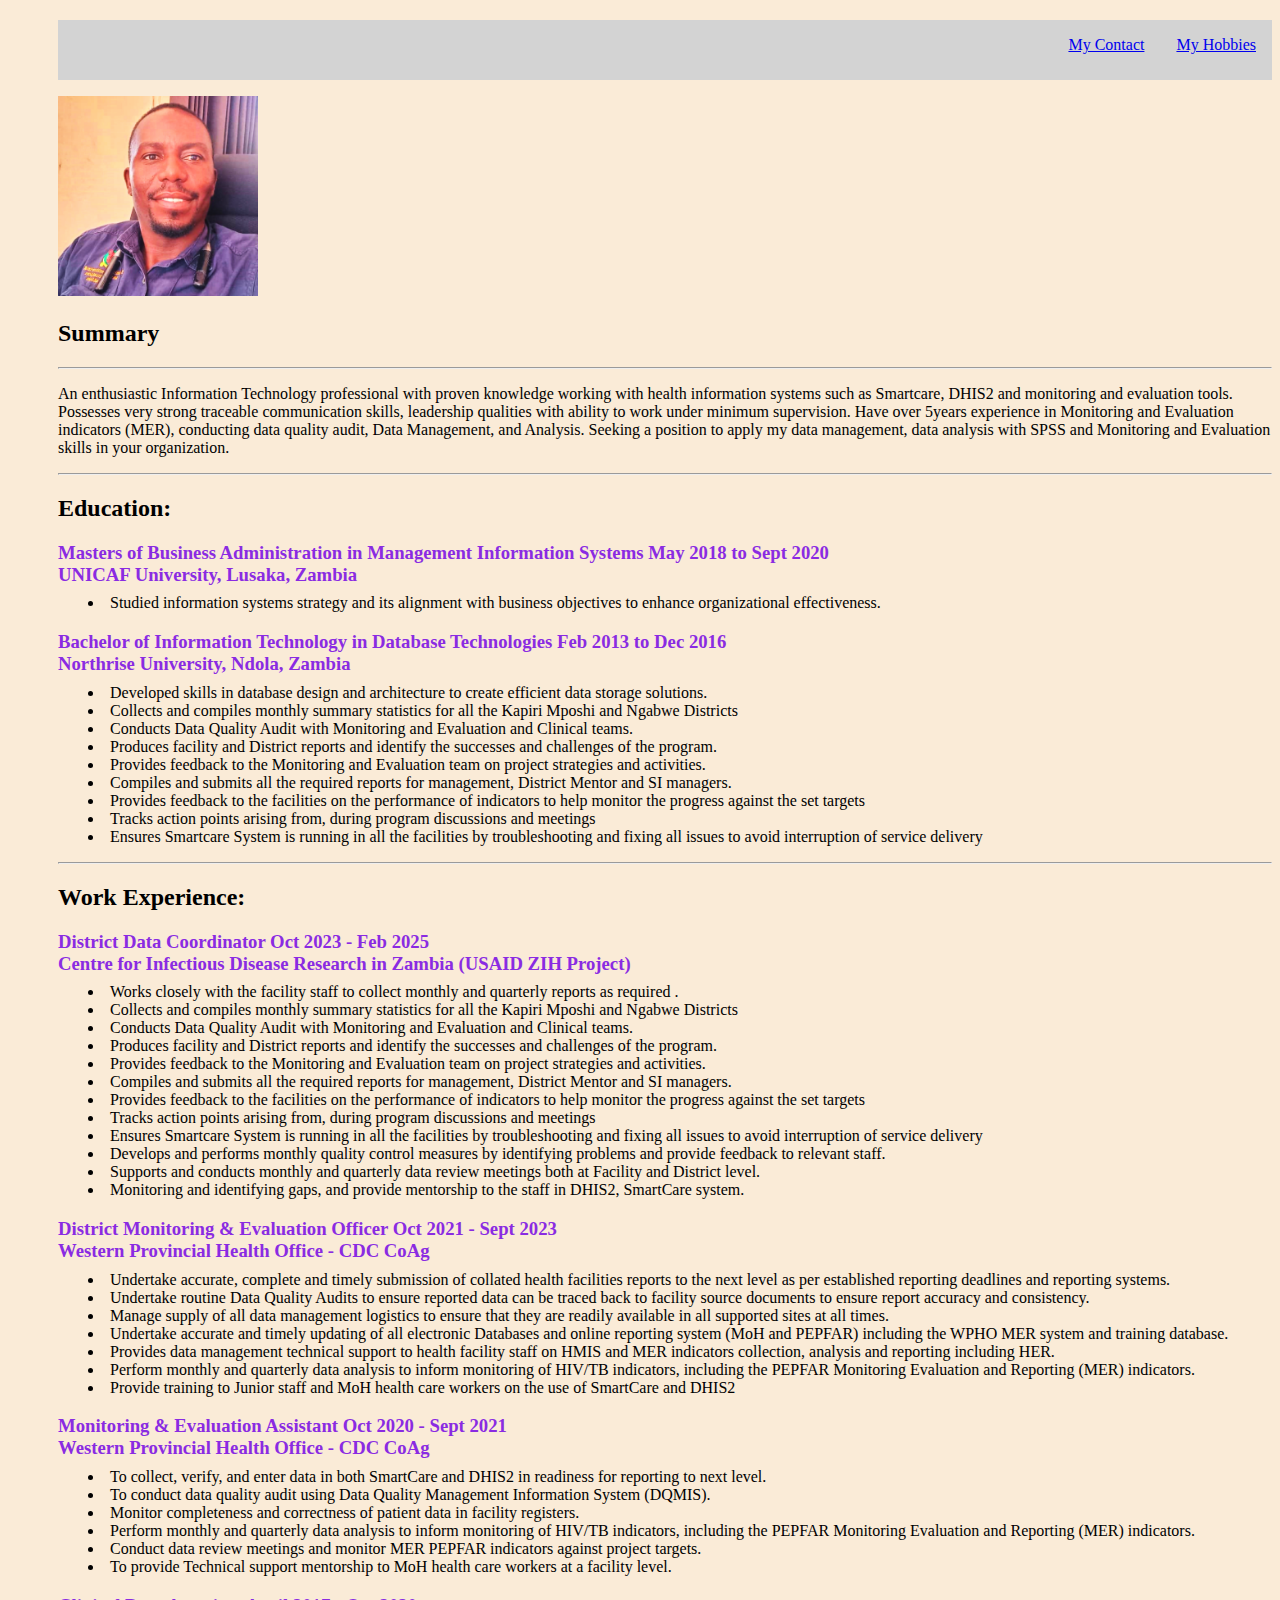
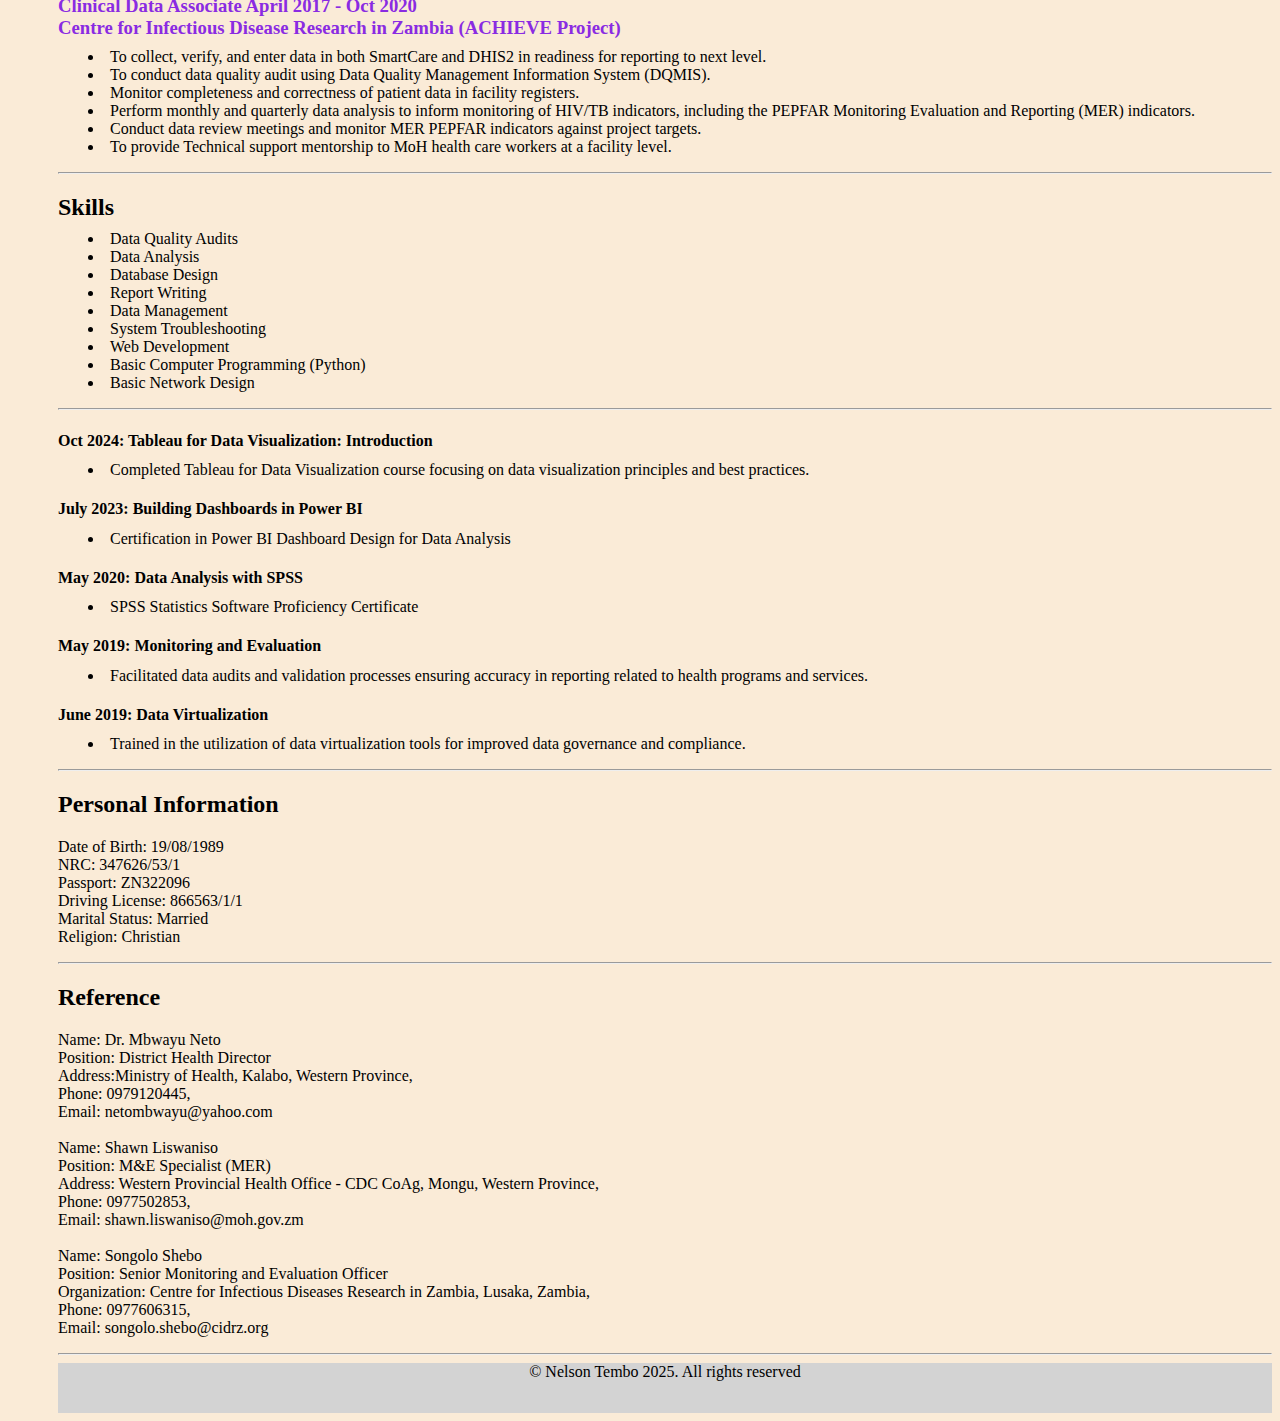
<file: index.html>
<!-- TODO 1: Create the HTML Boilerplate -->
 <!DOCTYPE html>
 <html lang="en">
<head>
    <meta charset="UTF-8" />
    <title>
        My Resume
    </title>
    <header>
        <a href="./hobbies.html">My Hobbies</a>
        <a href="./contact.html">My Contact</a>
        <link
        rel="stylesheet"
        href="./style.css"
        />
    </header>
</head>
<body>
    <p>
    <img src="./profile.PNG" />
</p>
    <h2>Summary</h2>
    <hr>
    <p>An enthusiastic Information Technology professional with proven knowledge working with health information systems such as Smartcare, DHIS2 and monitoring and evaluation tools. Possesses very strong traceable communication skills, leadership qualities with ability to work under minimum supervision. Have over 5years experience in Monitoring and Evaluation indicators (MER), conducting data quality audit, Data Management, and Analysis. Seeking a position to apply my data management, data analysis with SPSS and Monitoring and Evaluation skills in your organization.</p>
    <hr>
    <h2>Education:</h2>
    <h3>Masters of Business Administration in Management Information Systems  May 2018 to Sept 2020<br>
        UNICAF University, Lusaka, Zambia</h3>
        <ul>
            <li>Studied information systems strategy and its alignment with business objectives to enhance organizational effectiveness.</li>
        </ul>
<h3>Bachelor of Information Technology in Database Technologies  Feb 2013 to Dec 2016<br>
Northrise University, Ndola, Zambia</h3>
<p><ul>
    <li>Developed skills in database design and architecture to create efficient data storage solutions.</li>
    <li>Collects and compiles monthly summary statistics for all the Kapiri Mposhi and Ngabwe Districts</li>
    <li>Conducts Data Quality Audit with Monitoring and Evaluation and Clinical teams.</li>
    <li>Produces facility and District reports and identify the successes and challenges of the program.</li>
    <li>Provides feedback to the Monitoring and Evaluation team on project strategies and activities.</li>
    <li>Compiles and submits all the required reports for management, District Mentor and SI managers.</li>
    <li>Provides feedback to the facilities on the performance of indicators to help monitor the progress against the set targets</li>
    <li>Tracks action points arising from, during program discussions and meetings</li>
    <li>Ensures Smartcare System is running in all the facilities by troubleshooting and fixing all issues to avoid interruption of service delivery</li>
</ul></p>
<hr>
<h2>Work Experience:</h2>
<h3>District Data Coordinator  Oct 2023 - Feb 2025<br>
    Centre for Infectious Disease Research in Zambia (USAID ZIH Project)
    </h3>
    <ul>
        <li>Works closely with the facility staff to collect monthly and  quarterly reports as required .</li>
        <li>Collects and compiles monthly summary statistics for all the Kapiri Mposhi and Ngabwe Districts</li>
        <li>Conducts Data Quality Audit with Monitoring and Evaluation and Clinical teams.</li>
        <li>Produces facility and District reports and identify the successes and challenges of the program.</li>
        <li>Provides feedback to the Monitoring and Evaluation team on project strategies and activities.</li>
        <li>Compiles and submits all the required reports for management, District Mentor and SI managers.</li>
        <li>Provides feedback to the facilities on the performance of indicators to help monitor the progress against the set targets</li>
        <li>Tracks action points arising from, during program discussions and meetings</li>
        <li>Ensures Smartcare System is running in all the facilities by troubleshooting and fixing all issues to avoid interruption of service delivery</li>
        <li>Develops and performs monthly quality control measures by identifying problems and provide feedback to relevant staff.</li>
        <li>Supports and conducts monthly and quarterly data review meetings both at Facility and District level.</li>
        <li>Monitoring and identifying gaps, and provide mentorship to the staff in DHIS2, SmartCare system.</li>
    </ul>
    <h3>District Monitoring & Evaluation Officer  Oct 2021 - Sept 2023<br>
        Western Provincial Health Office - CDC CoAg 
        </h3>
    <p>
         <ul>
           <li>Undertake accurate, complete and timely submission of collated health facilities reports to the next level as per established reporting deadlines and reporting systems.</li> 
           <li>Undertake routine Data Quality Audits to ensure reported data can be traced back to facility source documents to ensure report accuracy and consistency.</li>
           <li>Manage supply of all data management logistics to ensure that they are readily available in all supported sites at all times.</li>
           <li>Undertake accurate and timely updating of all electronic Databases and online reporting system (MoH and PEPFAR) including the WPHO MER system and training database.</li>
           <li>Provides data management technical support to health facility staff on HMIS and MER indicators collection, analysis and reporting including HER.</li>
           <li>Perform monthly and quarterly data analysis to inform monitoring of HIV/TB indicators, including the PEPFAR Monitoring Evaluation and Reporting (MER) indicators.</li>
           <li>Provide training to Junior staff and MoH health care workers on the use of SmartCare and DHIS2</li>
        </ul>
    <h3>Monitoring & Evaluation Assistant  Oct 2020 - Sept 2021<br>
     Western Provincial Health Office - CDC CoAg 
            </h3>
    </p>
    <p>
        <ul>
            <li>To collect, verify, and enter data in both SmartCare and DHIS2 in readiness for reporting to next level.</li>
            <li>To conduct data quality audit using Data Quality Management Information System (DQMIS).</li>
            <li>Monitor completeness and correctness of patient data in facility registers.</li>
            <li>Perform monthly and quarterly data analysis to inform monitoring of HIV/TB indicators, including the PEPFAR Monitoring Evaluation and Reporting (MER) indicators.</li>
            <li>Conduct data review meetings and monitor MER PEPFAR indicators against project targets.</li>
            <li>To provide Technical support mentorship to MoH health care workers at a facility level.  </li>
        </ul>
    </p>
    <h3>Clinical Data Associate  April 2017 - Oct 2020<br>
        Centre for Infectious Disease Research in Zambia (ACHIEVE Project)
               </h3>
       </p>
       <p>
           <ul>
               <li>To collect, verify, and enter data in both SmartCare and DHIS2 in readiness for reporting to next level.</li>
               <li>To conduct data quality audit using Data Quality Management Information System (DQMIS).</li>
               <li>Monitor completeness and correctness of patient data in facility registers.</li>
               <li>Perform monthly and quarterly data analysis to inform monitoring of HIV/TB indicators, including the PEPFAR Monitoring Evaluation and Reporting (MER) indicators.</li>
               <li>Conduct data review meetings and monitor MER PEPFAR indicators against project targets.</li>
               <li>To provide Technical support mentorship to MoH health care workers at a facility level.  </li>
           </ul>
       </p>
       <hr>
       <h2>Skills</h2>
      <p> 
        <ul>
        <li>Data Quality Audits</li>
        <li>Data Analysis</li>
        <li>Database Design</li>
        <li>Report Writing</li>
        <li>Data Management</li>
        <li>System Troubleshooting</li>
        <li>Web Development</li>
        <li>Basic Computer Programming (Python)</li>
        <li>Basic Network Design</li>
       </ul>
    </p>
    <hr>
    <h4>Oct 2024: Tableau for Data Visualization: Introduction</h4>
        <ul>
            <li>Completed Tableau for Data Visualization course focusing on data visualization principles and best practices. </li>
        </ul>
    <h4>July 2023: Building Dashboards in Power BI</h4>
        <p><ul>
            <li>Certification in Power BI Dashboard Design for Data Analysis</li>
        </ul></p>
    <h4>May 2020: Data Analysis with SPSS</h4>
         <ul>
            <li>SPSS Statistics Software Proficiency Certificate</li>
        </ul>
    <h4>May 2019: Monitoring and Evaluation</h4>
         <ul>
            <li>Facilitated data audits and validation processes ensuring accuracy in reporting related to health programs and services.</li>
        </ul>
     <h4>June 2019: Data Virtualization</h4>
        <ul>
            <li>Trained in the utilization of data virtualization tools for improved data governance and compliance.</li>
        </ul>
<hr>
<h2>Personal Information</h2>
<p>
    Date of Birth: 19/08/1989<br> 
    NRC: 347626/53/1 <br> 
    Passport: ZN322096 <br> 
 	Driving License: 866563/1/1 <br> 
 	Marital Status: Married<br>  
 	Religion: Christian <br> 
</p>
<hr>
<h2>Reference</h2>
<p>
    Name: Dr. Mbwayu Neto<br>
    Position: District Health Director<br>
    Address:Ministry of Health, Kalabo, Western Province,<br>
    Phone: 0979120445,<br>
    Email: netombwayu@yahoo.com<br><br>
    Name: Shawn Liswaniso<br>
    Position: M&E Specialist (MER)<br>
    Address: Western Provincial Health Office - CDC CoAg, Mongu, Western Province,<br>
    Phone: 0977502853,<br>
    Email: shawn.liswaniso@moh.gov.zm<br><br>
    Name: Songolo Shebo<br>
    Position: Senior Monitoring and Evaluation Officer<br>
    Organization: Centre for Infectious Diseases Research in Zambia, Lusaka, Zambia,<br>
    Phone: 0977606315,<br>
    Email: songolo.shebo@cidrz.org<br>
</p>
<hr>
<!--<h2>Social Links</h2>
<a href="https://www.linkedin.com/in/nelson-tembo-43b93a9a/">Linkedin</a><br>
<a href="https://web.facebook.com/BelTechCakery">Facebook</a><br>
<a href="https://web.whatsapp.com/">Whatsapp</a><br><br>-->
<footer>
    © Nelson Tembo 2025. All rights reserved
</footer>
</body>

 </html>
</file>
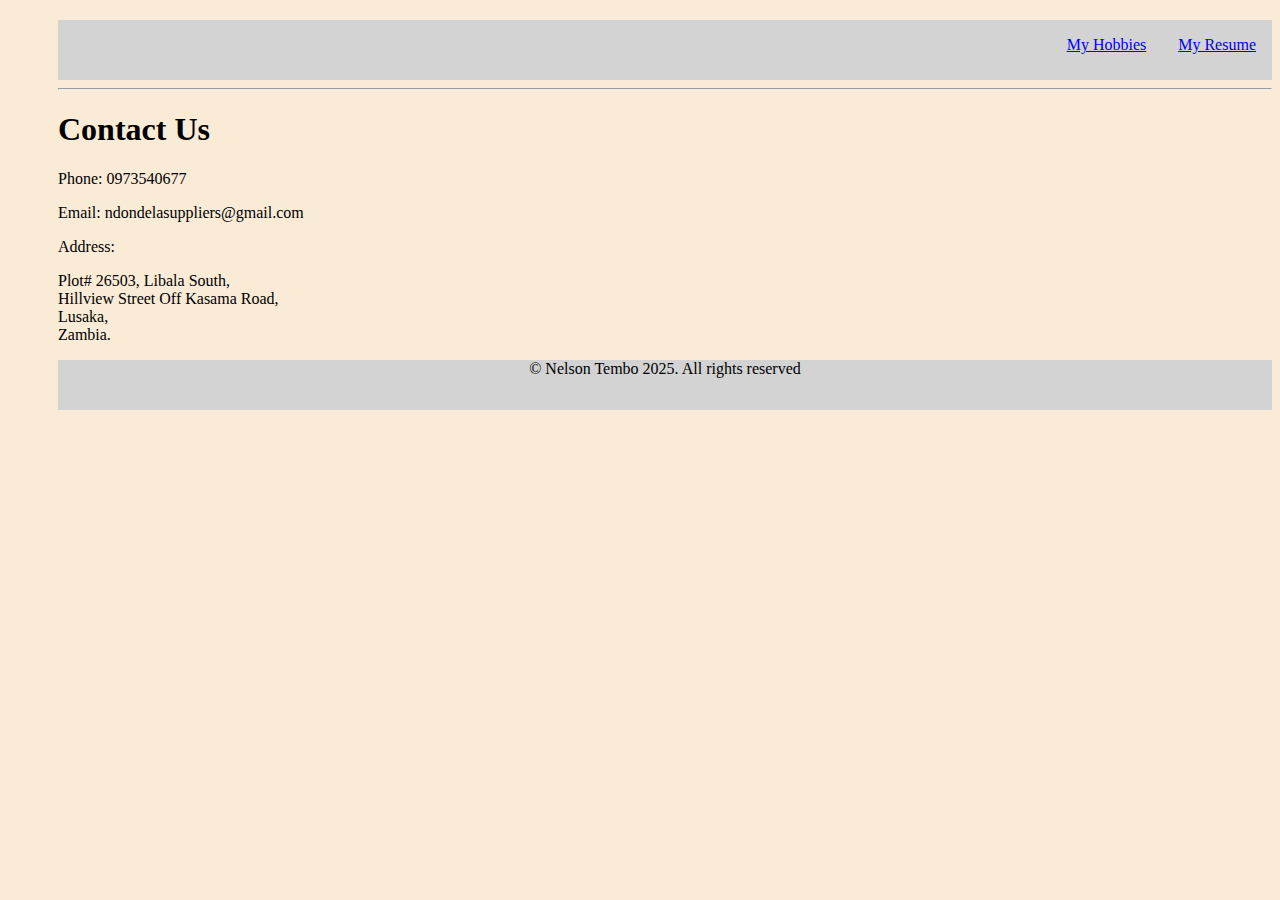
<file: contact.html>
<!DOCTYPE html>
 <html lang="en">
<head>
    <meta charset="UTF-8" />
    <title>
        Contac Us
    </title>
    <header>
      <a href="./index.html">My Resume</a>
      <a href="./hobbies.html">My Hobbies</a>
      <link
      rel="stylesheet"
      href="./style.css"
      />
    </header>
</head>
<hr>
<body>
<h1>Contact Us</h1>
<p>Phone: 0973540677</p>
<p>Email: ndondelasuppliers@gmail.com</p>
<p>Address:</p>
<p>
  Plot# 26503, Libala South,<br>
  Hillview Street Off Kasama Road,<br />
  Lusaka, <br />
  Zambia. <br />
</p>
<footer>
  © Nelson Tembo 2025. All rights reserved
</footer>
</body>
</html>
</file>
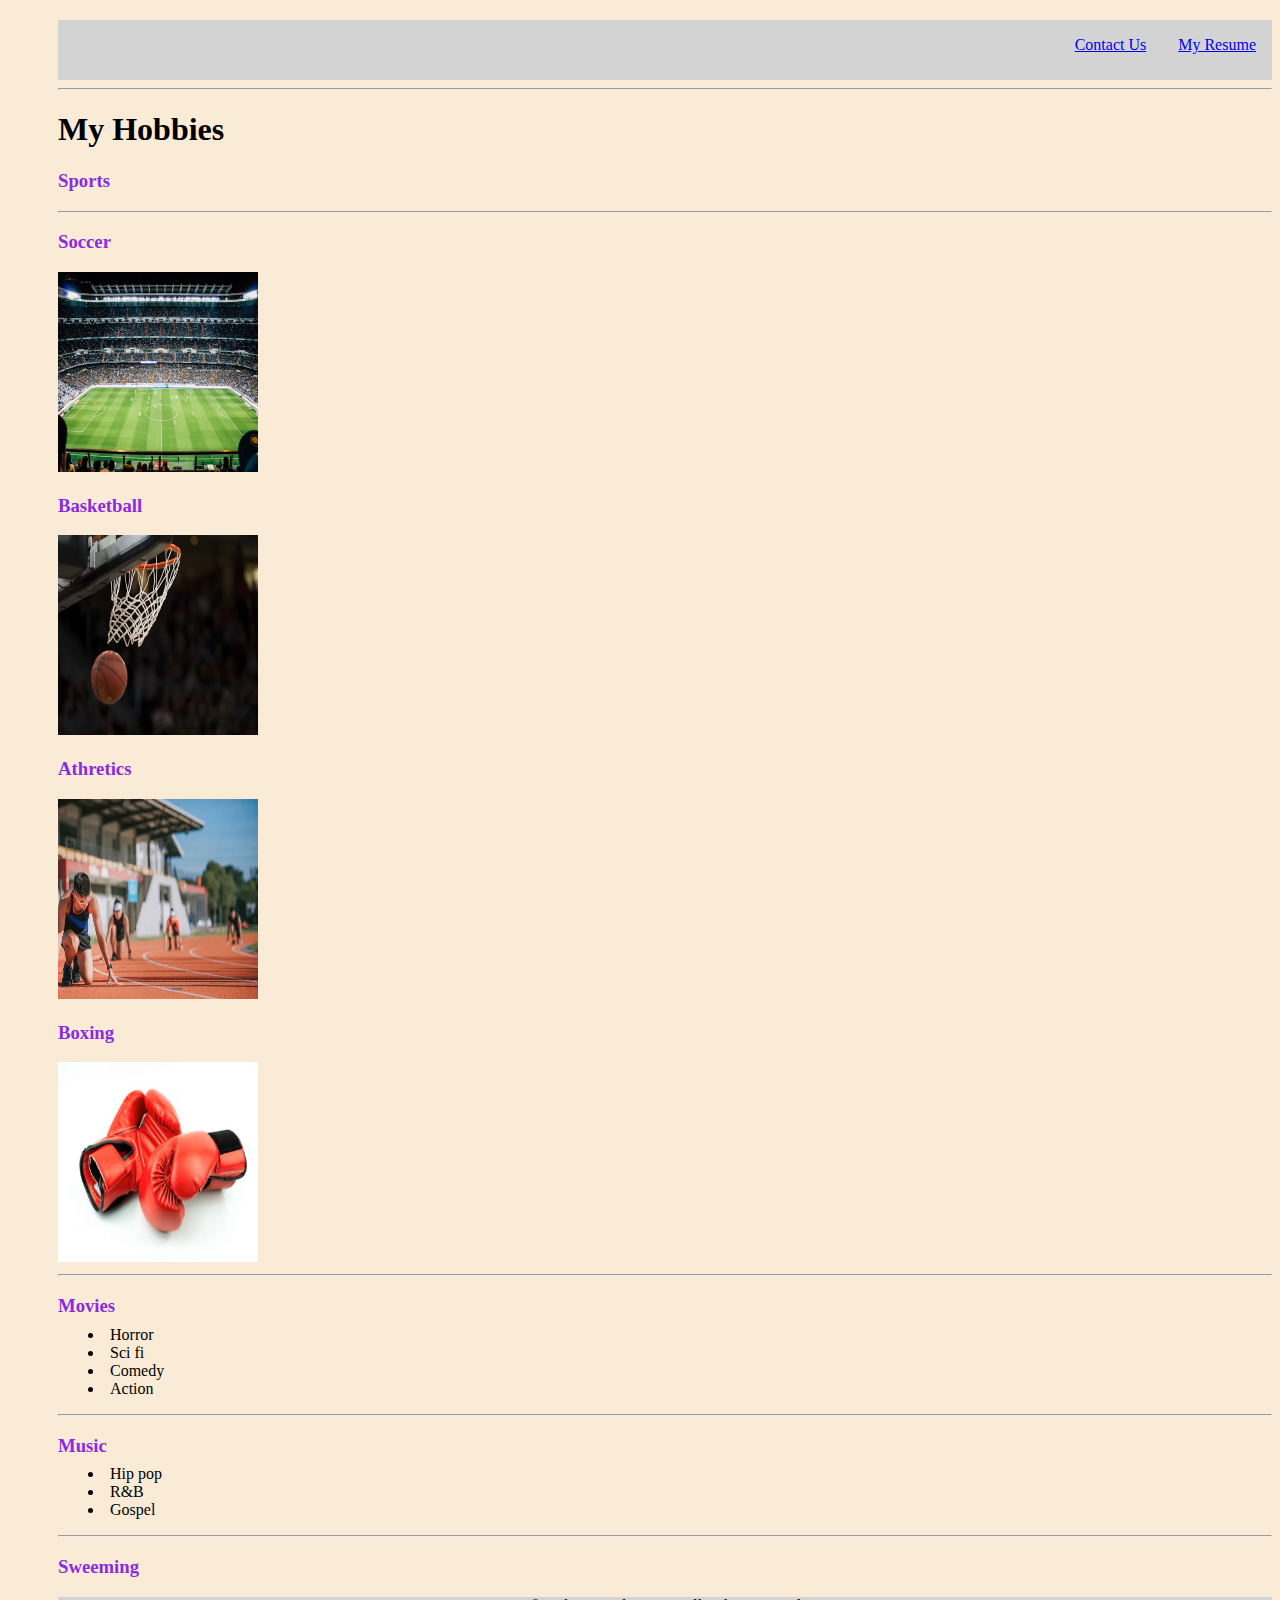
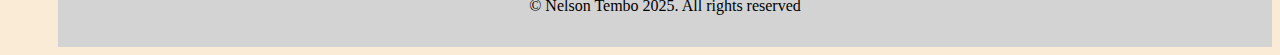
<file: hobbies.html>
<!DOCTYPE html>
 <html lang="en">
<head>
    <meta charset="UTF-8" />
    <title>
        Top Movies
    </title>
    <header>
      <a href="./index.html">My Resume</a>
      <a href="./contact.html">Contact Us</a>
      <link
      rel="stylesheet"
      href="./style.css"
      />
    </header>
</head>
<hr>
<body>
<h1>My Hobbies</h1>
 <h3>Sports</h3>
 <hr>
  <div><h3>Soccer</h3>
  <img src="./soccer.PNG"/>
  <h3>Basketball</h3>
  <img src="./basket.PNG"/>
  <h3>Athretics</h3>
  <img src="./Athretics.PNG"/>
  <h3>Boxing</h3>
  <img src="./boxing.PNG"/>
</div>
 <hr />
 <h3>Movies</h3>
 <ul>
  <li>Horror</li>
  <li>Sci fi</li>
  <li>Comedy</li>
  <li>Action</li>
 </ul>
 <hr>
 <h3>Music</h3>
 <ul>
  <li>Hip pop</li>
  <li>R&B</li>
  <li>Gospel</li>
 </ul>
 <hr>
 <h3>Sweeming</h3>
 <footer>
  © Nelson Tembo 2025. All rights reserved
</footer>
 </body>
 </html>
</file>
<file: style.css>
ul {
  margin-left: -10px;
  margin-top: -10px;
  list-style-position: inside;
}
h2{
  color: black;
}
h3{
  color:blueviolet;
}
img{
  width: 200px;
  height: 200px;
}
header{
 
  margin-top: 20px;
  background-color: lightgray;
  width: auto;
  height: 60px;
}
footer{
  background-color: lightgray;
  height: 50px;
  text-align: center;
  text-decoration-color: black;
}
html{
  margin-left: 50px;
  margin-right: 50;
  background-color: antiquewhite;
}
a{
  padding-top: 16px;
  padding-right: 16px;
  padding-bottom: 16px;
  padding-left: 16px;
  float: right;
  width: auto;
  border: none;
  display: block;
  outline: 0;
}


user agent stylesheet
p {
    display: block;
    margin-block-start: 1em;
    margin-block-end: 1em;
    margin-inline-start: 0px;
    margin-inline-end: 0px;
    unicode-bidi: isolate;
}
/* Write your CSS below, don't change the rules above. */
</file>
